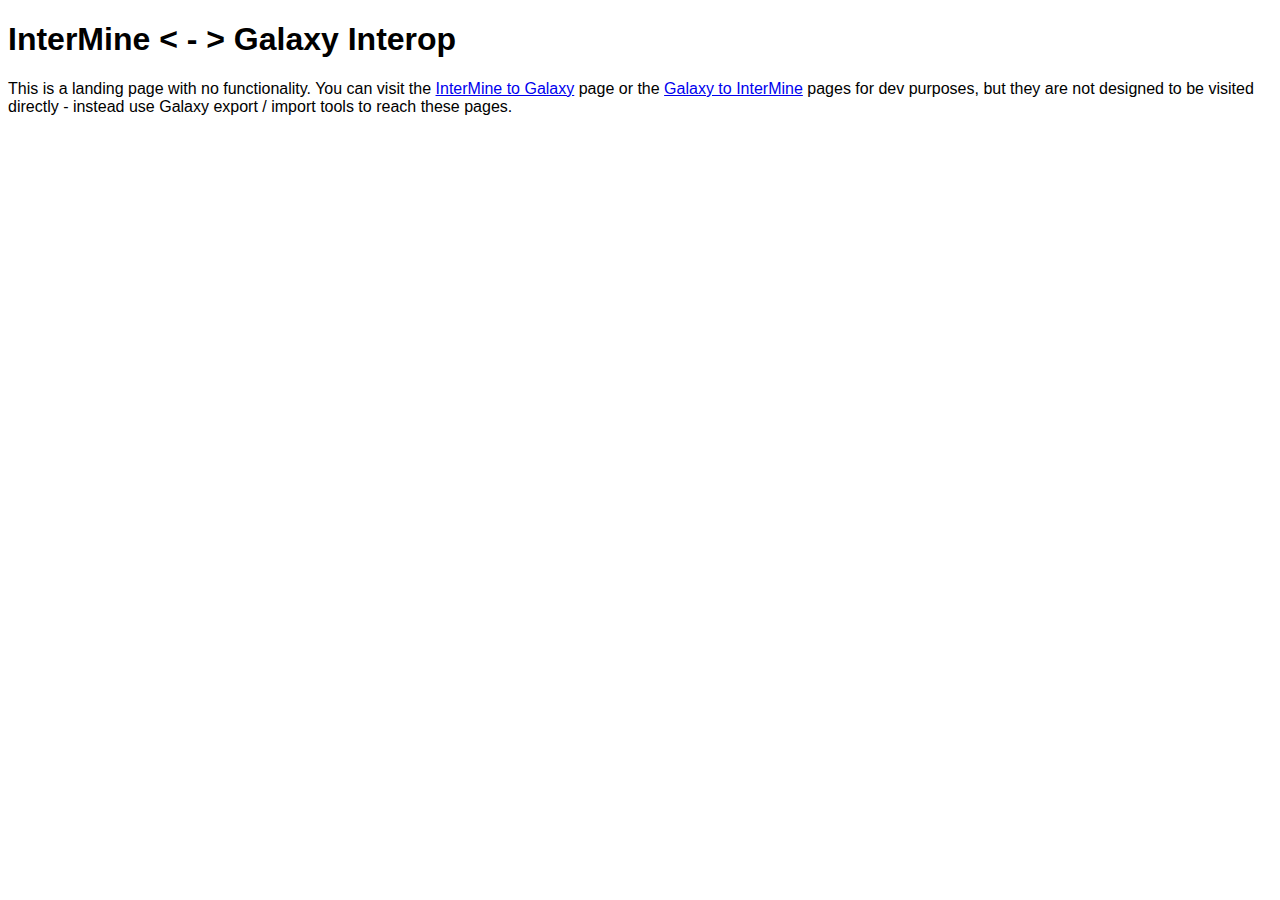
<file: index.html>
<!DOCTYPE html>
<html lang="en" dir="ltr">
  <head>
    <meta charset="utf-8">
    <title>Choose your InterMine</title>
    <link rel="stylesheet" href="/css/styles.css">
  </head>
  <body>
    <header>
      <h1>InterMine &lt; - &gt; Galaxy Interop </h1>
    </header>
    <main>
      This is a landing page with no functionality. You can visit the <a href="im-to-galaxy">InterMine to Galaxy</a> page or the <a href="galaxy-to-im">Galaxy to InterMine</a> pages for dev purposes, but they are not designed to be visited directly - instead use Galaxy export / import tools to reach these pages.
    </main>
  </body>
</html>
</file>
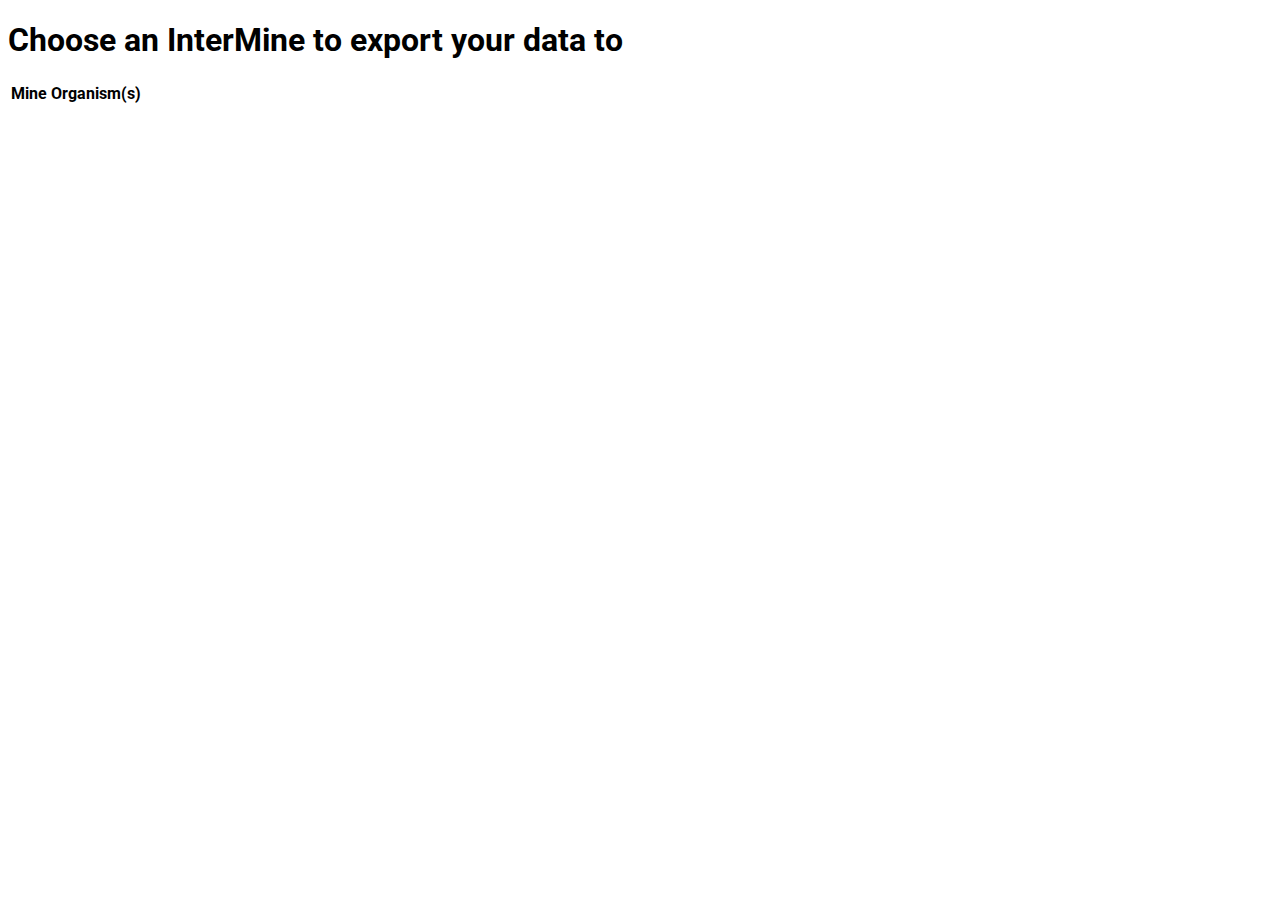
<file: galaxy-to-im/index.html>
<!DOCTYPE html>
<html lang="en" dir="ltr">

<head>
  <meta charset="utf-8">
  <title>Choose your InterMine</title>
  <link href="https://fonts.googleapis.com/css?family=Roboto" rel="stylesheet">
  <link rel="stylesheet" href="../css/styles.css">
  <script src="https://code.jquery.com/jquery-3.3.1.min.js" integrity="sha256-FgpCb/KJQlLNfOu91ta32o/NMZxltwRo8QtmkMRdAu8=" crossorigin="anonymous"></script>
  <script src="../src/script.js" charset="utf-8"></script>
</head>

<body>
  <header>
    <h1>Choose an InterMine to export your data to</h1>
  </header>
  <main>
    <!-- <input type="text">Type the name of an organism or InterMine...</input> -->
    <table id="interMinesList">
      <thead>
        <th>Mine</th>
        <th>Organism(s)</th>
        <th></th>
      </thead>
    </table>
  </main>

</body>

</html>
</file>
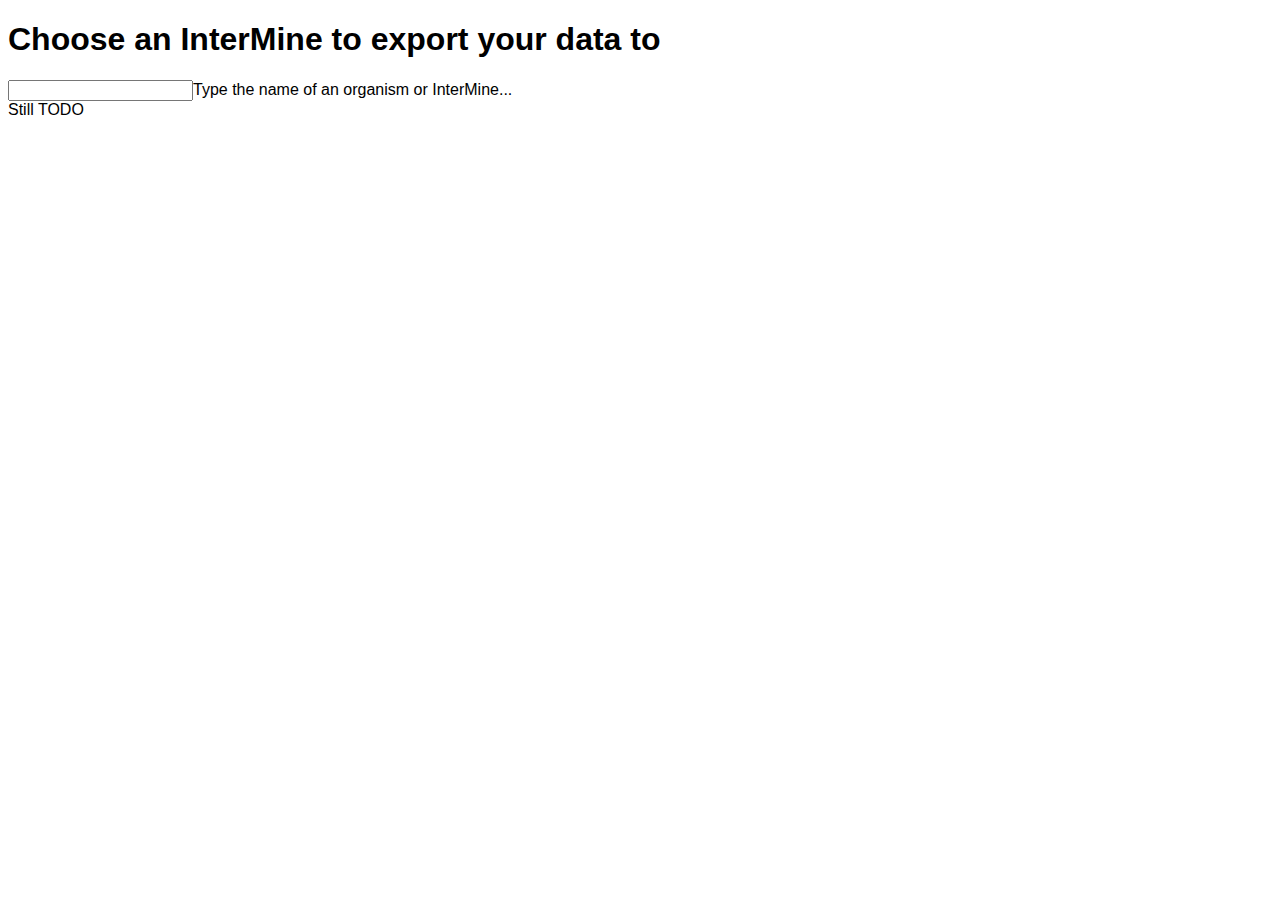
<file: im-to-galaxy/index.html>
<!DOCTYPE html>
<html lang="en" dir="ltr">
  <head>
    <meta charset="utf-8">
    <title>Choose your InterMine</title>
    <link rel="stylesheet" href="../css/styles.css">
  </head>
  <body>
    <header>
      <h1>Choose an InterMine to export your data to</h1>
    </header>
    <main>
      <input type="text">Type the name of an organism or InterMine...</input>
      <div id="interMinesList">
        Still TODO
      </div>
    </main>
  </body>
</html>
</file>
<file: css/styles.css>
body {
  font-family: 'Roboto', sans-serif;
}
#interMinesList .exportToMine {
  min-width: 10em;
}
#interMinesList tr:nth-child(even) {
  background-color: #eef;
}
</file>
